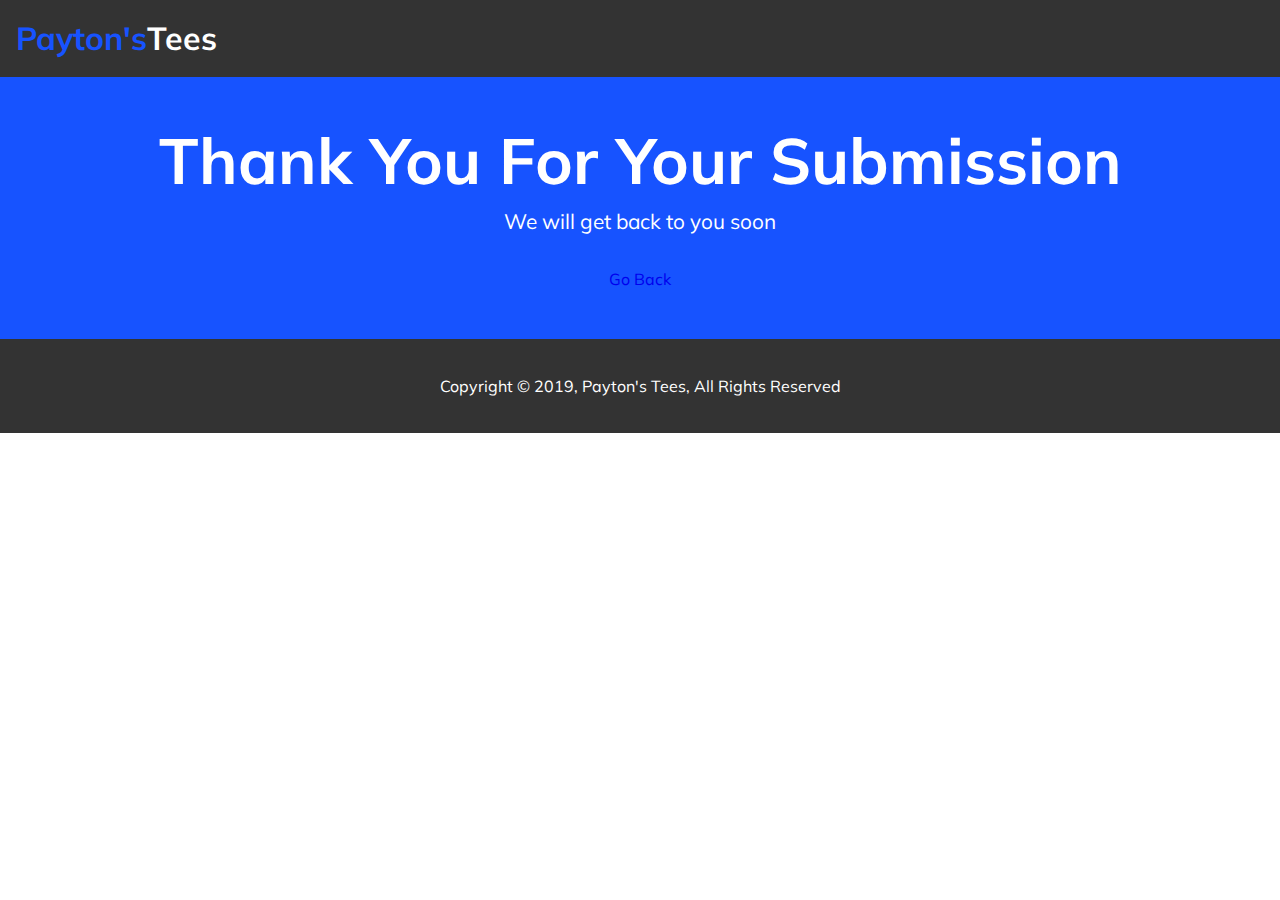
<file: success.html>
<!DOCTYPE html>
<html lang="en">
<head>
  <meta charset="UTF-8">
  <meta name="viewport" content="width=device-width, initial-scale=1.0">
  <meta http-equiv="X-UA-Compatible" content="ie=edge">
  <link rel="stylesheet" href="https://use.fontawesome.com/releases/v5.6.3/css/all.css" integrity="sha384-UHRtZLI+pbxtHCWp1t77Bi1L4ZtiqrqD80Kn4Z8NTSRyMA2Fd33n5dQ8lWUE00s/" crossorigin="anonymous">
  <link rel="stylesheet" href="css/style.css">
  <link rel="stylesheet" media="screen and (max-width: 768px)" href="css/mobile.css">
  <link rel="stylesheet" media="screen and (min-width: 1100px)" href="css/widescreen.css">
  <title>Payton's Tees</title>
</head>
<body>
  <!-- Navbar -->
  <nav id="navbar">
    <h1 class="logo">
      <span class="text-primary"> <i class="fas fa-tshirt"></i> Payton's</span
      >Tees
    </h1>
  </nav>

  <section id="success" class="bg-primary py-3 text-center">
      <div class="container">
          <h1 class="l-heading">Thank You For Your Submission</h2>
            <p class="lead">We will get back to you soon</p>
            <a href="/pt/index.html">Go Back</a>
      </div>
  </section>


  <!-- Footer -->
  <footer id="main-footer" class="bg-dark text-center py-1">
    <div class="container">
      <p>Copyright &copy; 2019, Payton's Tees, All Rights Reserved</p>
    </div>
  </footer>
</body>
</html>
</file>
<file: css/style.css>
@import url('https://fonts.googleapis.com/css?family=Viga');
@import url('https://fonts.googleapis.com/css?family=Muli');

* {
  box-sizing: border-box;
  margin: 0;
  padding: 0;
}

body {
  font-family: 'Muli', sans-serif;
  line-height: 1.4;
}

a {
  text-decoration: none;
}

p {
  margin: 0.75rem 0;
}

/* UTILITY CLASSES */
.container {
  max-width: 1100px;
  margin: auto;
  padding: 0 2rem;
  overflow: hidden;
}
.text-center {
  text-align: center;
}
.text-primary {
  color: #1753ff;
}
.l-heading {
  font-size: 4rem;
  margin-bottom: 0.75rem;
  line-height: 1.1;
}
.m-heading {
  font-size: 2rem;
  margin-bottom: 0.75rem;
  line-height: 1.1;
}

.lead {
  font-size: 1.3rem;
  margin-bottom: 2rem;
}

.py-1 {
  padding: 1.5rem 0;
}
.py-2 {
  padding: 2rem 0;
}
.py-3 {
  padding: 3rem 0;
}
.p-1 {
  padding: 1.5rem;
}
.p-2 {
  padding: 2rem;
}
.p-3 {
  padding: 3rem;
}

.btn {
  display: inline-block;
  color: #fff;
  background: #1753ff;
  padding: 0.5rem 2rem;
  border-radius: 5px;
  border: none;
}

.btn:hover {
  background: #0f38a8;
}

.btn-dark {
  background: #333;
  color: #fff;
}
.bg-light {
  background: #f4f4f4;
  color: #333;
}
.bg-dark {
  background: #333;
  color: #fff;
}
.bg-primary {
  background: #1753ff;
  color: #fff;
}
.list {
  margin: 0.5rem;
  list-style: none;
}
.list li {
  padding: 0.5rem 0;
  border-bottom: #444 dotted 1px;
}
/* NAVBAR */
#navbar {
  display: flex;
  position: sticky;
  top: 0;
  background: #333;
  color: #fff;
  justify-content: space-between;
  z-index: 1;
  padding: 1rem;
}
#navbar ul {
  display: flex;
  align-items: center;
  list-style: none;
}

#navbar ul li a {
  color: #fff;
  padding: 0.75rem;
  margin: 0 0.25rem;
}

#navbar ul li a:hover {
  background: #1753ff;
  border-radius: 5px;
}

/* SHOWCASE */
#showcase {
  background: #333 url(../img/screenprinting-placeholder.jpg) no-repeat center
    center/cover;
  height: 100vh;
  color: #fff;
  position: relative;
}
#showcase .showcase-content {
  display: flex;
  flex-direction: column;
  text-align: center;
  justify-content: center;
  align-items: center;
  /* Will fill height of container, center items on screen */
  height: 100%;
  padding: 0 2rem;
  /* Overlay */
  position: absolute;
  top: 60;
  left: 0;
  right: 0;
  bottom: 0;
  background-color: rgba(0, 0, 0, 0.4);
}

/* WHAT WE DO */
#what .items {
  display: flex;
  padding: 1rem;
}

#what .item {
  flex: 1;
  text-align: center;
  padding: 1rem;
}

#what .items .item i {
  background: #1753ff;
  color: #fff;
  padding: 1rem;
  border-radius: 50%;
  margin-bottom: 1rem;
}

/* WHO WE ARE */
#who {
  display: flex;
}
#who div {
  flex: 1;
}
#who .who-img {
  background: url('../img/veraldiFamily.jpg') no-repeat center center/cover;
}
/* OUR WORK */
#our-work .items {
  display: flex;
}
#our-work .items img {
  display: block;
  margin: auto;
  width: 60%;
}
#our-work p {
  text-align: center;
}
/* CONTACT */
#contact {
  display: flex;
}
#contact .map,
#contact .contact-form {
  flex: 1;
}
#contact .contact-form .form-group {
  margin: 0.75rem;
}
#contact .contact-form label {
  display: block;
}
#contact .contact-form input,
#contact .contact-form textarea {
  width: 100%;
  padding: 0.5rem;
}
</file>
<file: css/mobile.css>
#what .items {
  display: block;
  padding: 1rem;
}

/* Smartphone */
@media (max-width: 500px) {
  #navbar {
    flex-direction: column;
    align-items: center;
  }
  #navbar .logo {
    margin-bottom: 0.5rem;
    text-align: center;
  }
  #navbar ul {
    padding: 0.5rem;
  }
  #showcase .l-heading,
  #success .l-heading {
    font-size: 2rem;
  }
  #showcase .lead,
  #success .lead {
    font-size: 1rem;
  }
  #showcase .showcase-content {
    margin-top: -2rem;
  }
  #who {
    flex-direction: column;
  }
  #who .who-img {
    height: 200px;
  }
  #who {
    text-align: center;
  }
  #our-work .items img {
    width: 90%;
  }

  #contact {
    flex-direction: column;
  }
  #contact .map {
    height: 200px;
    border-top: 4px solid #333;
  }
  #contact h2,
  #contact p {
    text-align: center;
  }
}
</file>
<file: css/widescreen.css>
/* Align icons to left */
#what .items .item {
  display: flex;
  text-align: left;
}
/* Position Icon */
#what .items .item i {
  margin-right: 1.3rem;
  align-self: center;
  margin-bottom: 0;
}
/* Make map wider */
#contact .map {
  flex: 2;
}
</file>
